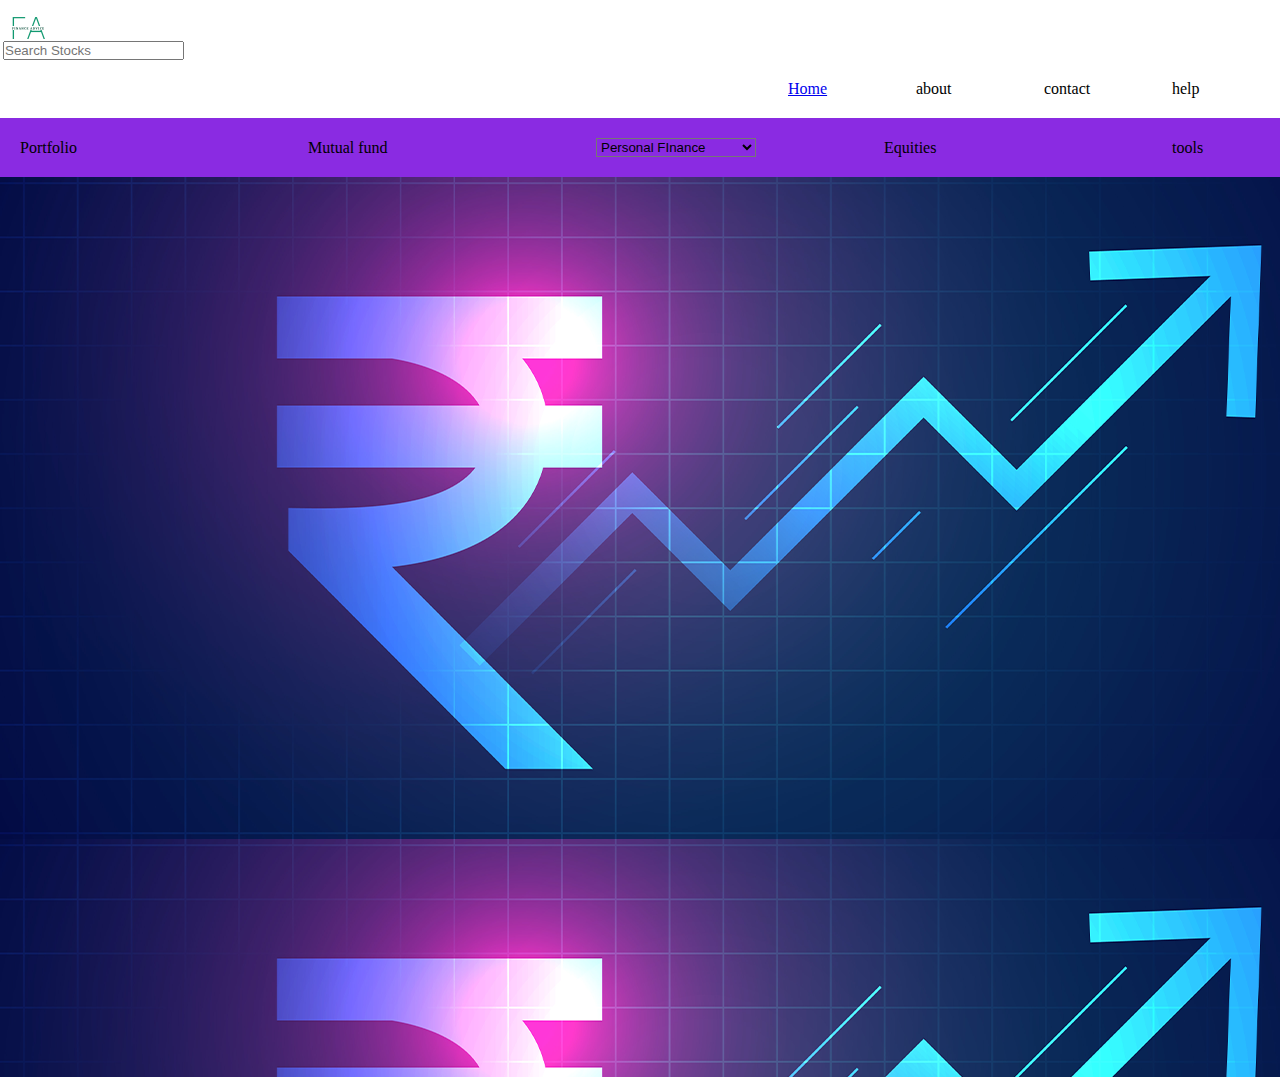
<file: mutual fund.html>
<!DOCTYPE html>
<html lang="en">
    <head>
        <tile>
            
        </tile>
        <meta charset="UTF-8">
        <meta http-equiv="X-UA-Compatible" content="IE=edge">
        <meta name="viewport" content="width=device-width, intial-scale=1.0">
        <title>mutual fund</title>
        <link rel="stylesheet" href="https://cdnjs.cloudflare.com/ajax/libs/font-awesome/6.4.2/css/all.min.css" integrity="sha512-z3gLpd7yknf1YoNbCzqRKc4qyor8gaKU1qmn+CShxbuBusANI9QpRohGBreCFkKxLhei6S9CQXFEbbKuqLg0DA==" crossorigin="anonymous" referrerpolicy="no-referrer" />
        <link rel="stylesheet" href="create.css">

    </head>

    <body>
        <div>
            <div class="logo">
                <img src="1.png">
            </div>
            
            <div class="search">
                <input placeholder="Search Stocks" class="search-in">
            </div>
            
            <ul>
                
                    <li>
                        
                            
                
                        
                        <a href="Finance advice.html">Home</a> 
                    </li>
                    <li>about</li>
                    <li>contact</li>
                    <li>help</li>

                
            </ul>

        </div>
        <div class="navbartwo">
            <ol>
                <li> Portfolio  </li>
                <li> Mutual fund  </li>
                <li> 
                    <select class="personalfinance">
                        <option>Personal FInance</option>
                        <option value="1">Buggeting and Savings</option>
                        <option value="2"> Personal Loans</option>
                        <option value="3">Insurances</option>

                        <option value="4">Mortages</option>
                        <option value="5">Student loans</option>
                        <option value="6">Retirement</option>
                    </select>
                </li>
                <li>   Equities</li>
                <li>   tools</li>
            </ol>
        </div>

        <div class="mainpage">
            
            </div>
</file>
<file: create.css>
*{
    margin: 0;
    padding: 0;
    box-sizing: border-box;
}
body{
    width: 100%;
    height: 100vh;
    
}
.navbarone{
    width: 100%;
    height: 9%;
    display: flex;
    
    background-color: aqua;
}
.search
{
    
    width: 100px;
    height: 6%;
    margin-top: 3px;
    margin-left: 3px;
}
.logo{
    height: 35px;
    width: 50px;
    margin-top: 3px;
    margin-left: 3px;
}
ul
{
    width: 100%;
    display: flex;
    align-items: center;
    justify-content: flex-end;
}
li{
    display: flex;
    flex-direction: row;
    padding: 20px;
    inline-size: 10%;

   
}
.mainpage
{
    background-color: chartreuse;
    background-image: url(main\ bg.png);
    height: 100%;
    display: flex;
    
    flex-direction: row-reverse;
}
.navbartwo
{
    background-color: blueviolet;
    display: flex;
    justify-content: space-around;
    flex-direction: row;
}
ol{
    display: flex;
    flex-direction: row;
    width: 100%;
    justify-content: space-between;
    align-items: center;
}
.personalfinance{
    background-color: blueviolet;
}

.news_sec{
    background-color: brown;
    height: 500px;
    width: 200px;margin: 15px;
}
.stock_video{
    background-color: none;
    height: 200px;
    width: 250px;
    align-self: flex-start;

    
    justify-self: flex-end;
    margin-top: 15px;
    justify-content: flex-end;
}
.stock_mon{
    background-color: bisque;
    height: 170px;
    width: 300px;
    align-self: flex-end;
    justify-self: right;

}
.homelogo{
    height: 6%;
}
</file>
